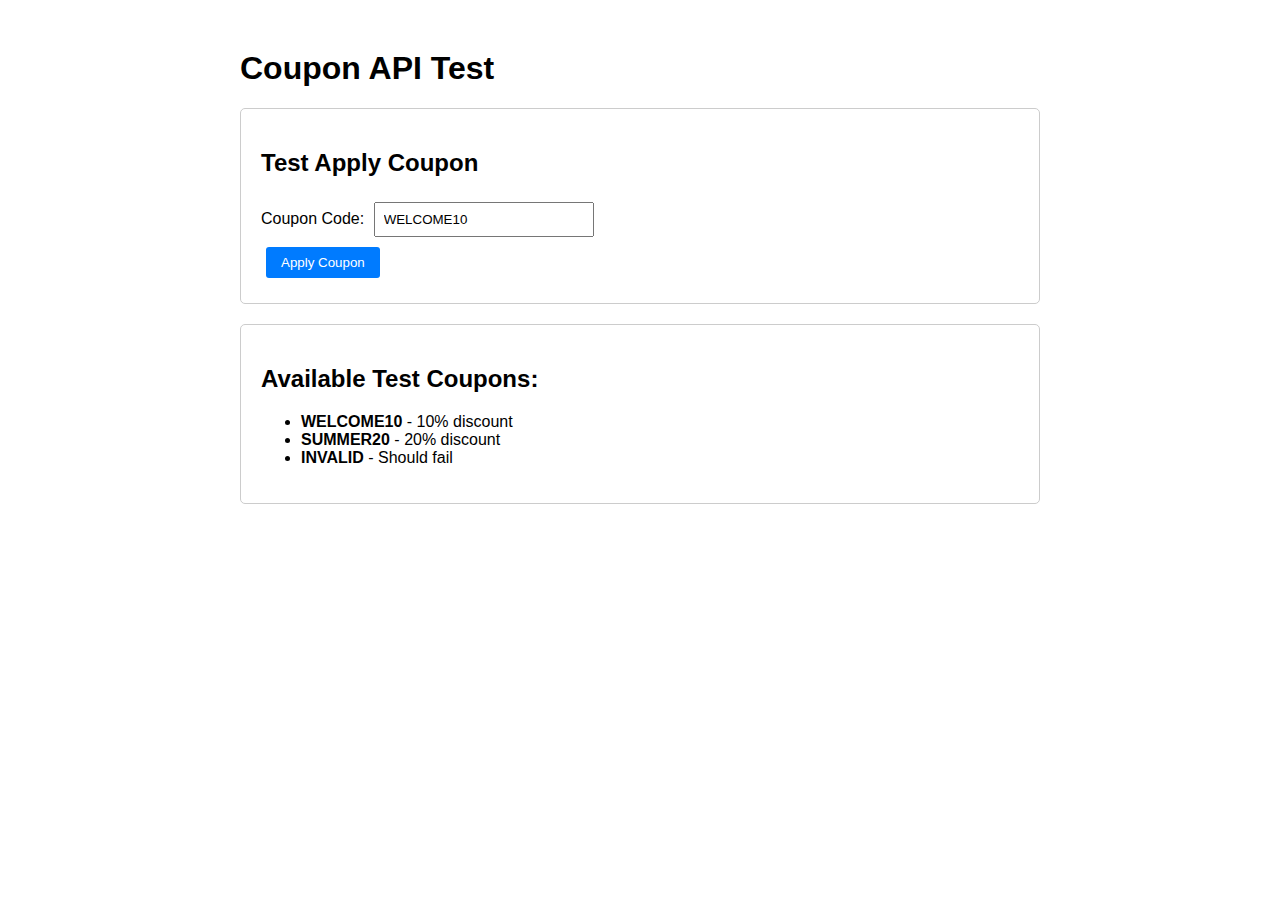
<file: frontend/test-coupon.html>
<!DOCTYPE html>
<html lang="en">
  <head>
    <meta charset="UTF-8" />
    <meta name="viewport" content="width=device-width, initial-scale=1.0" />
    <title>Coupon Test</title>
    <style>
      body {
        font-family: Arial;
        max-width: 800px;
        margin: 50px auto;
      }
      .test-section {
        border: 1px solid #ccc;
        padding: 20px;
        margin: 20px 0;
        border-radius: 5px;
      }
      input {
        padding: 8px;
        margin: 5px;
        width: 200px;
      }
      button {
        padding: 8px 15px;
        margin: 5px;
        cursor: pointer;
        background: #007bff;
        color: white;
        border: none;
        border-radius: 3px;
      }
      button:hover {
        background: #0056b3;
      }
      .result {
        margin-top: 15px;
        padding: 10px;
        background: #f0f0f0;
        border-radius: 3px;
        white-space: pre-wrap;
        word-wrap: break-word;
      }
      .success {
        background: #d4edda;
        color: #155724;
      }
      .error {
        background: #f8d7da;
        color: #721c24;
      }
    </style>
  </head>
  <body>
    <h1>Coupon API Test</h1>

    <div class="test-section">
      <h2>Test Apply Coupon</h2>
      <div>
        <label>Coupon Code:</label>
        <input
          type="text"
          id="couponCode"
          placeholder="e.g., WELCOME10"
          value="WELCOME10"
        />
      </div>
      <button onclick="testCoupon()">Apply Coupon</button>
      <div id="result"></div>
    </div>

    <div class="test-section">
      <h2>Available Test Coupons:</h2>
      <ul>
        <li><strong>WELCOME10</strong> - 10% discount</li>
        <li><strong>SUMMER20</strong> - 20% discount</li>
        <li><strong>INVALID</strong> - Should fail</li>
      </ul>
    </div>

    <script>
      function testCoupon() {
        const couponCode = document.getElementById("couponCode").value;
        const resultDiv = document.getElementById("result");

        if (!couponCode) {
          resultDiv.className = "result error";
          resultDiv.textContent = "Please enter a coupon code";
          return;
        }

        fetch("http://localhost:3001/api/apply/coupon", {
          method: "POST",
          headers: {
            "Content-Type": "application/json",
          },
          body: JSON.stringify({
            coupon_code: couponCode,
          }),
        })
          .then((response) => response.json())
          .then((data) => {
            resultDiv.className =
              "result " + (data.success ? "success" : "error");
            resultDiv.textContent = JSON.stringify(data, null, 2);
          })
          .catch((error) => {
            resultDiv.className = "result error";
            resultDiv.textContent = "Error: " + error.message;
          });
      }

      // Test on page load
      window.addEventListener("load", () => {
        console.log("Test page loaded. Try entering a coupon code above.");
      });
    </script>
  </body>
</html>
</file>
